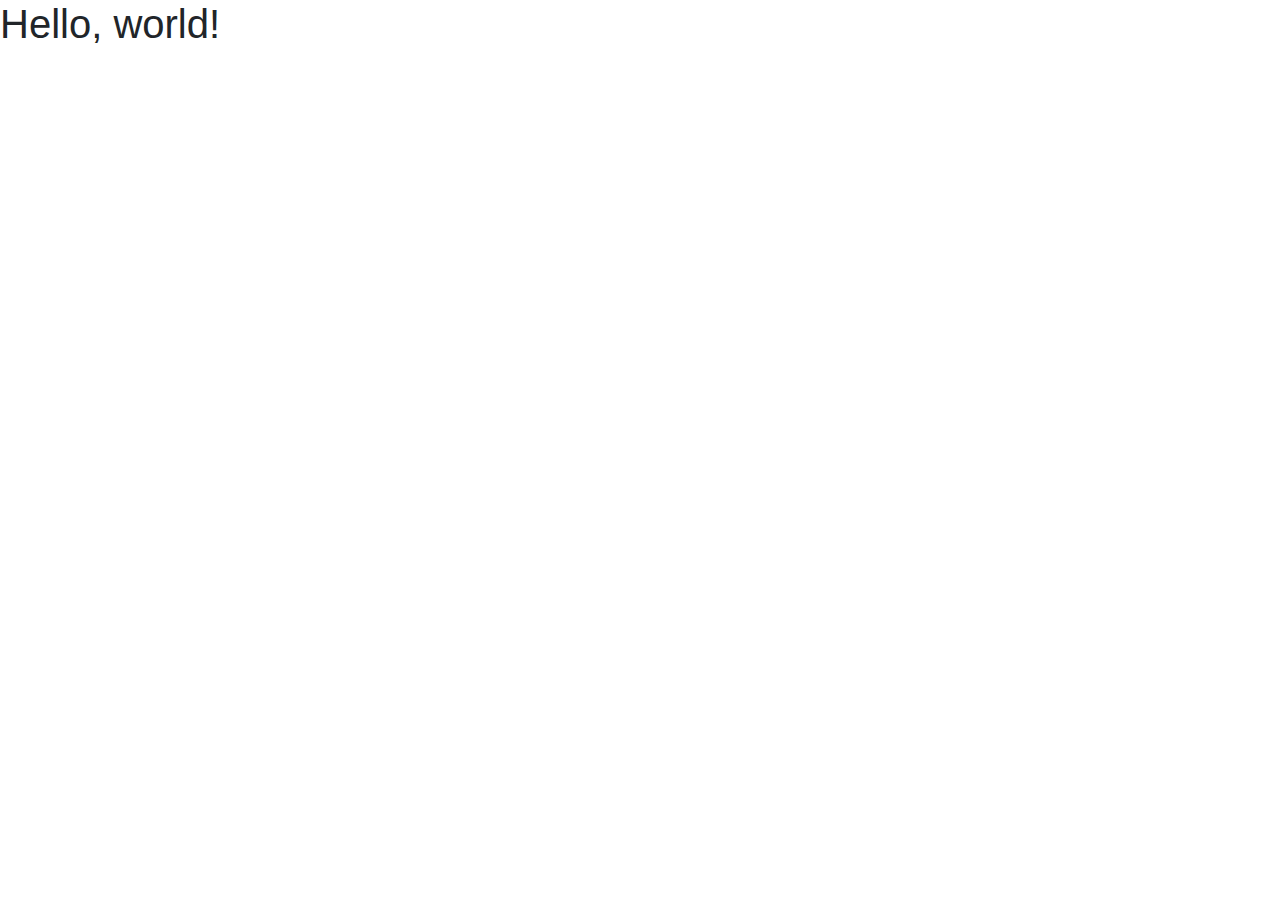
<file: bootstrap-4.5.3-dist/index.html>
<!doctype html>
<html lang="en">
  <head>
    <!-- Required meta tags -->
    <meta charset="utf-8">
    <meta name="viewport" content="width=device-width, initial-scale=1, shrink-to-fit=no">

    <!-- Bootstrap CSS -->
    <link rel="stylesheet" href="css/bootstrap.min.css">

    <title>Hello, world!</title>
  </head>
  <body>
    <h1>Hello, world!</h1>

    <!-- Optional JavaScript; choose one of the two! -->

    <!-- Option 1: jQuery and Bootstrap Bundle (includes Popper) -->
    <script src="https://code.jquery.com/jquery-3.5.1.slim.min.js" integrity="sha384-DfXdz2htPH0lsSSs5nCTpuj/zy4C+OGpamoFVy38MVBnE+IbbVYUew+OrCXaRkfj" crossorigin="anonymous"></script>
    <script src="js/bootstrap.bundle.min.js"></script>

    <!-- Option 2: jQuery, Popper.js, and Bootstrap JS
    <script src="https://code.jquery.com/jquery-3.5.1.slim.min.js" integrity="sha384-DfXdz2htPH0lsSSs5nCTpuj/zy4C+OGpamoFVy38MVBnE+IbbVYUew+OrCXaRkfj" crossorigin="anonymous"></script>
    <script src="https://cdn.jsdelivr.net/npm/popper.js@1.16.1/dist/umd/popper.min.js" integrity="sha384-9/reFTGAW83EW2RDu2S0VKaIzap3H66lZH81PoYlFhbGU+6BZp6G7niu735Sk7lN" crossorigin="anonymous"></script>
    <script src="https://cdn.jsdelivr.net/npm/bootstrap@4.5.3/dist/js/bootstrap.min.js" integrity="sha384-w1Q4orYjBQndcko6MimVbzY0tgp4pWB4lZ7lr30WKz0vr/aWKhXdBNmNb5D92v7s" crossorigin="anonymous"></script>
    -->
  </body>
</html>
</file>
